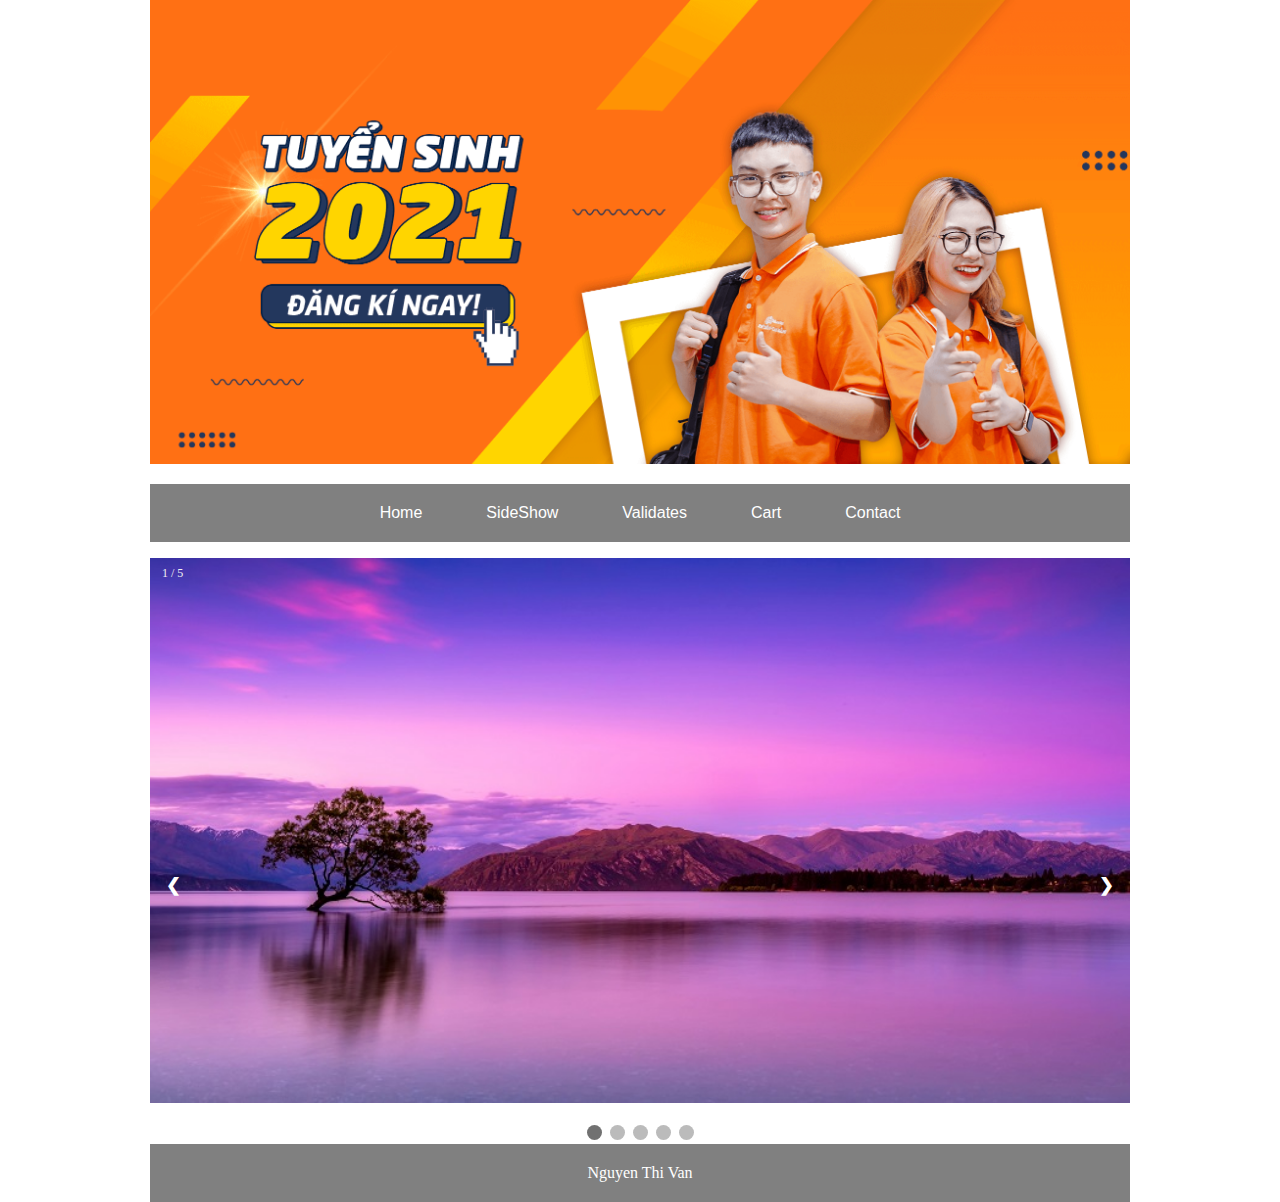
<file: index.html>
<!DOCTYPE html>
<html lang="en">

<head>
    <meta charset="UTF-8">
    <meta name="viewport" content="width=device-width, initial-scale=1.0">
    <title>Document</title>
    <link rel="stylesheet" href="./style.css">
    <link rel="stylesheet" href="./index.css">
</head>

<body>
    <div class="banner">
        <img src="./images/banner1.png" alt="">
    </div>
    <div class="navagtion">
        <ul>
            <li><a href="index.html">Home</a></li>
            <li><a href="index.html">SideShow</a></li>
            <li><a href="./checkbox.html">Validates</a></li>
            <li><a href="cart.html">Cart</a></li>
            <li><a href="">Contact</a></li>
        </ul>
    </div>

    <div class="slideshow-container">
        <div class="row">

            <div class="column2">
                <div>
                    <div class="mySlides fade">
                        <div class="numbertext">1 / 5</div>
                        <img src="./images/anh1.jpg" style="width:100%">

                    </div>

                    <div class="mySlides fade">
                        <div class="numbertext">2 / 5</div>
                        <img src="./images/anh2.jpg" style="width:100%">

                    </div>

                    <div class="mySlides fade">
                        <div class="numbertext">3 / 5</div>
                        <img src="./images/anh3.jpg" style="width:100%">

                    </div>
                    <div class="mySlides fade">
                        <div class="numbertext">4 / 5</div>
                        <img src="./images/anh4.jpg" style="width:100%">

                    </div>
                    <div class="mySlides fade">
                        <div class="numbertext">5 / 5</div>
                        <img src="./images/anh5.jpg" style="width:100%">

                    </div>


                    <a class="prev" onclick="plusSlides(-1)">&#10094;</a>
                    <a class="next" onclick="plusSlides(1)">&#10095;</a>

                </div>
                <br>

                <div style="text-align:center">
                    <span class="dot" onclick="currentSlide(1)"></span>
                    <span class="dot" onclick="currentSlide(2)"></span>
                    <span class="dot" onclick="currentSlide(3)"></span>
                    <span class="dot" onclick="currentSlide(4)"></span>
                    <span class="dot" onclick="currentSlide(5)"></span>
                </div>
            </div>
        </div>




        <footer>
            Nguyen Thi Van
        </footer>
</body>
<script src="js/img.js"></script>

</html>
</file>
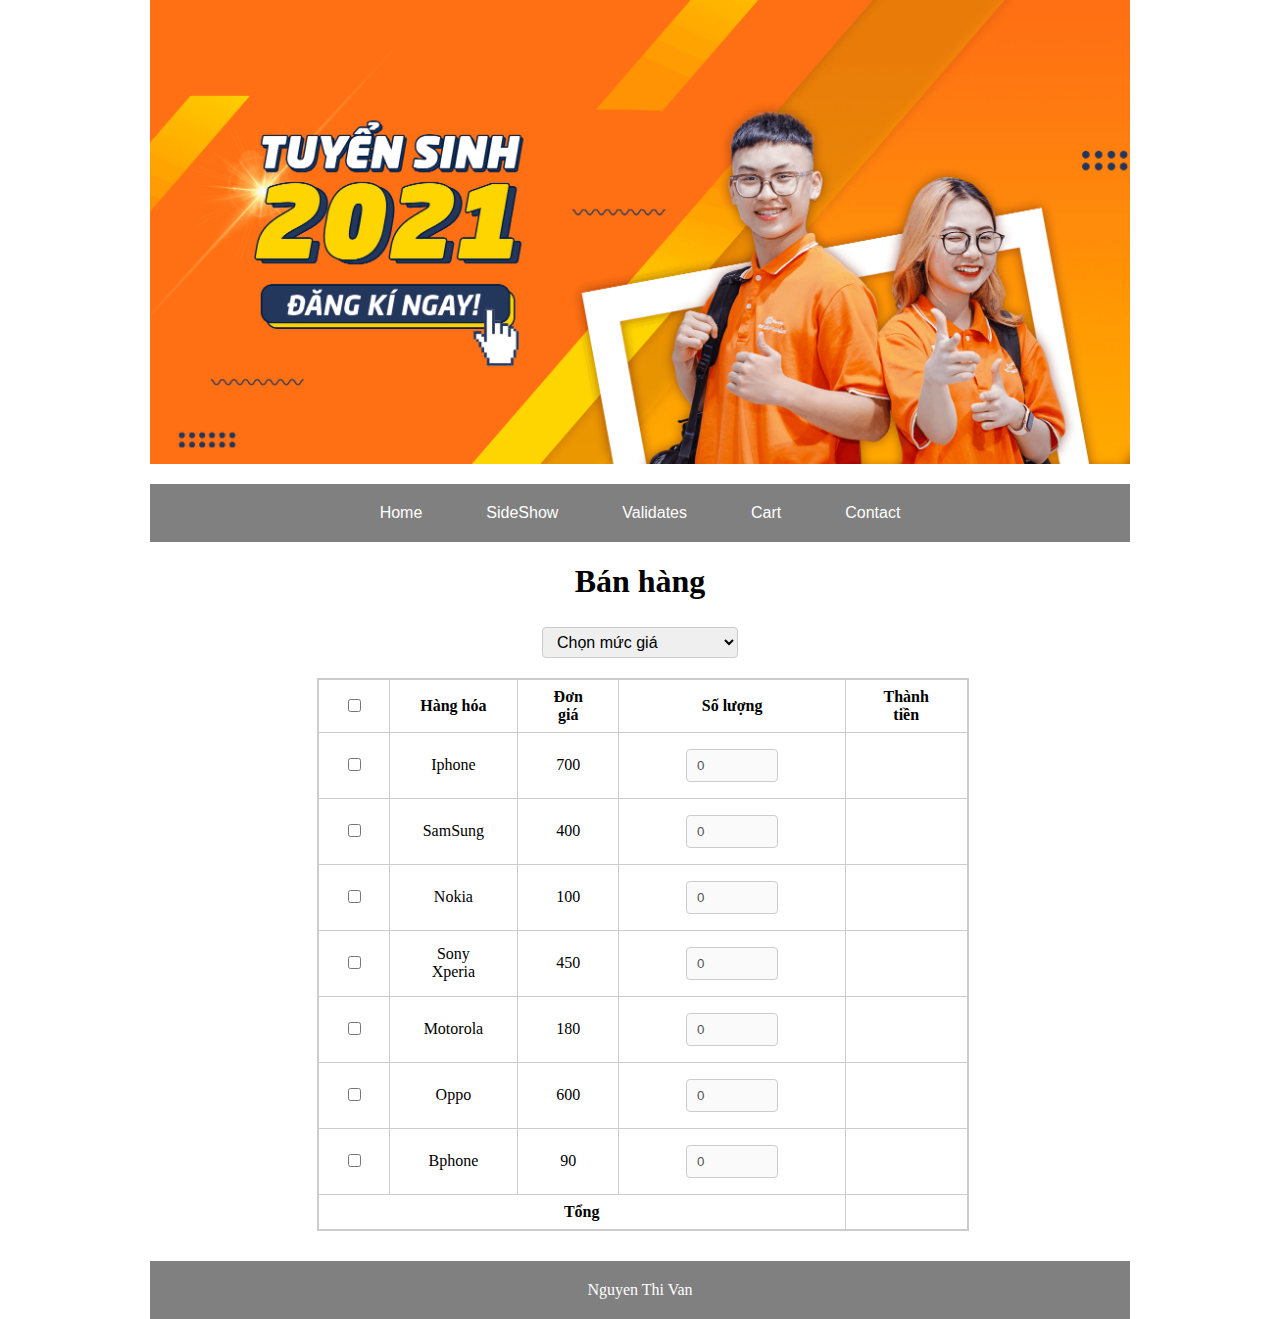
<file: cart.html>
<!DOCTYPE html>
<html lang="en">

<head>
    <meta charset="UTF-8">
    <meta name="viewport" content="width=device-width, initial-scale=1.0">
    <title>Document</title>
    <link rel="stylesheet" href="./style.css">
    <link rel="stylesheet" href="./cart.css">
</head>

<body>
    <div class="banner">
        <img src="./images/banner1.png" alt="">
    </div>
    <div class="navagtion">
        <ul>
            <li><a href="">Home</a></li>
            <li><a href="index.html">SideShow</a></li>
            <li><a href="">Validates</a></li>
            <li><a href="cart.html">Cart</a></li>
            <li><a href="">Contact</a></li>
        </ul>
    </div>
    <h1>Bán hàng</h1>
    <div class="price">
        <select name="price" id="" onchange="filterProduct(this)">
            <option value="0">Chọn mức giá</option>
            <option value="1">Dưới 100</option>
            <option value="2">Từ 100 đến 500</option>
            <option value="3">Trên 500</option>
        </select>
    </div>
    <div class="self">
        <table id="bang">
            <thead>
                <tr>
                    <td><input type="checkbox" onchange="checkAll(this)"></td>
                    <th>Hàng hóa</th>
                    <th>Đơn giá</th>
                    <th>Số lượng</th>
                    <th>Thành tiền</th>
                </tr>
            </thead>
            <tbody>
                <tr>
                    <td><input type="checkbox"></td>
                    <td>Iphone</td>
                    <td>700</td>
                    <td><input type="number" value="0" min="0" step="1" disabled></td>
                    <th></th>
                </tr>
                <tr>
                    <td><input type="checkbox"></td>
                    <td>SamSung</td>
                    <td>400</td>
                    <td><input type="number" value="0" min="0" step="1" disabled></td>
                    <th></th>
                </tr>
                <tr>
                    <td><input type="checkbox"></td>
                    <td>Nokia</td>
                    <td>100</td>
                    <td><input type="number" value="0" min="0" step="1" disabled></td>
                    <th></th>
                </tr>
                <tr>
                    <td><input type="checkbox"></td>
                    <td>Sony Xperia</td>
                    <td>450</td>
                    <td><input type="number" value="0" min="0" step="1" disabled></td>
                    <th></th>
                </tr>
                <tr>
                    <td><input type="checkbox"></td>
                    <td>Motorola</td>
                    <td>180</td>
                    <td><input type="number" value="0" min="0" step="1" disabled></td>
                    <th></th>
                </tr>
                <tr>
                    <td><input type="checkbox"></td>
                    <td>Oppo</td>
                    <td>600</td>
                    <td><input type="number" value="0" min="0" step="1" disabled></td>
                    <th></th>
                </tr>
                <tr>
                    <td><input type="checkbox"></td>
                    <td>Bphone</td>
                    <td>90</td>
                    <td><input type="number" value="0" min="0" step="1" disabled></td>
                    <th></th>
                </tr>
            </tbody>
            <tfoot>
                <tr>
                    <th colspan="4">Tổng</th>
                    <th id="tongtien"></th>
                </tr>
            </tfoot>
        </table>
    </div>




    <footer>
        Nguyen Thi Van
    </footer>
</body>
<script src="js/cart.js"></script>

</html>
</file>
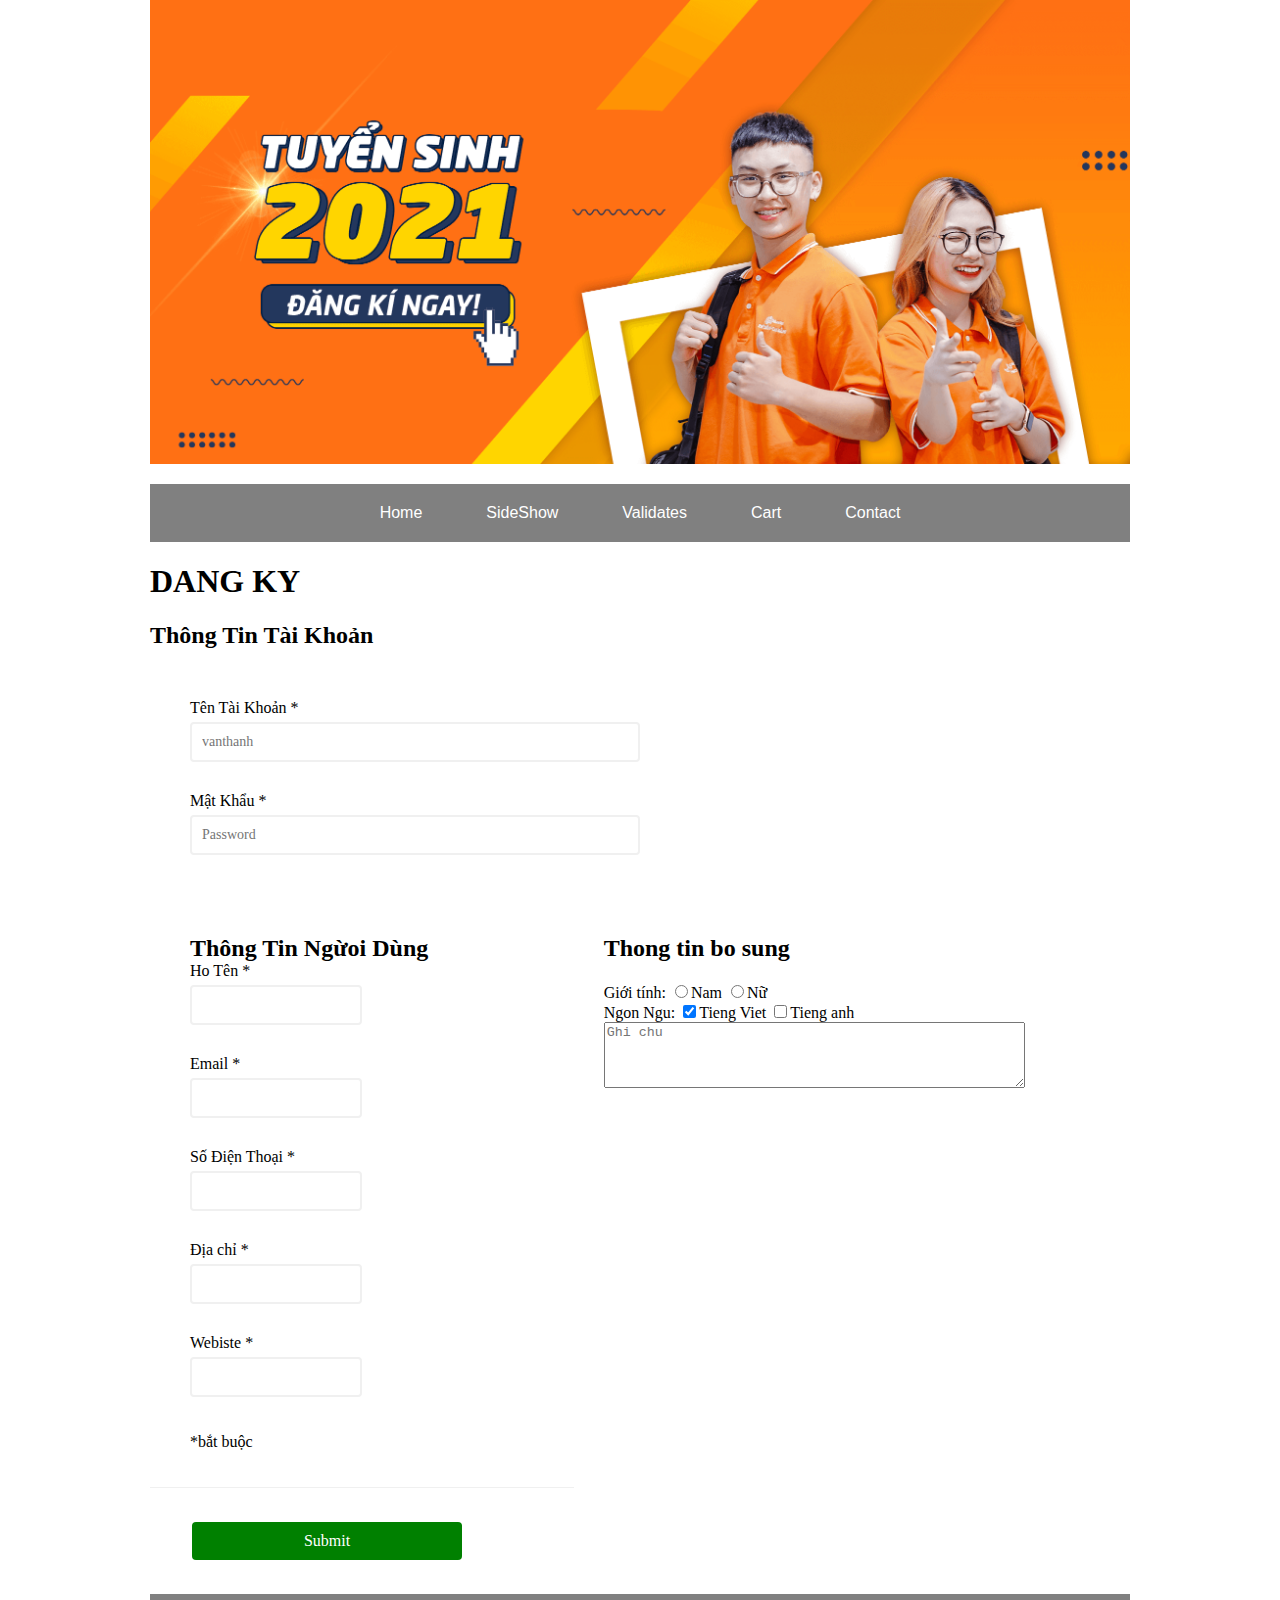
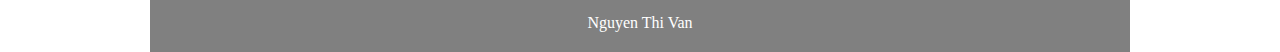
<file: checkbox.html>
<!DOCTYPE html>
<html lang="en">

<head>
    <meta charset="UTF-8">
    <meta name="viewport" content="width=device-width, initial-scale=1.0">
    <title>Document</title>
    <link rel="stylesheet" href="checkbox.css">
    <link rel="stylesheet" href="style.css">

</head>

<body>
    <div class="banner">
        <img src="./images/banner1.png" alt="">
    </div>
    <div class="navagtion">
        <ul>
            <li><a href="./index.html">Home</a></li>
            <li><a href="./index.html">SideShow</a></li>
            <li><a href="./checkbox.html">Validates</a></li>
            <li><a href="cart.html">Cart</a></li>
            <li><a href="#">Contact</a></li>
        </ul>
    </div>
    <div id="body-content">
    <div class="login">
        <h1>DANG KY</h1>
        <h2>Thông Tin Tài Khoản</h2>
        <form id="form" class="form">
            <div class="form-control">
                <label>Tên Tài Khoản *</label>
                <input type="text" name="username" class="error" placeholder="vanthanh" id="username" required/>
                <i class="fas fa-check-circle"></i>
                <i class="fas fa-exclamation-circle"></i>
                <small>Error message</small>
            </div>
            <div class="form-control">
                <label>Mật Khẩu *</label>
                <input type="password" name="password"  placeholder="Password" id="password" required/>
                <i class="fas fa-check-circle"></i>
                <i class="fas fa-exclamation-circle"></i>
                <small>Error message</small>
            </div>
        </form>

    </div>

    <div class="container">
        <div class="header">
            <h2>Thông Tin Ngừoi Dùng</h2>

            <div class="form-control">
                <label for="username">Ho Tên *</label>
                <input type="text" name="fullName" placeholder="" id="full-name" required/>
                <i class="fas fa-check-circle"></i>
                <i class="fas fa-exclamation-circle"></i>
                <small>Error message</small>
            </div>


            <div class="form-control">
                <label>Email *</label>
                <input type="email" name="email" placeholder="" id="email" required/>
                <i class="fas fa-check-circle"></i>
                <i class="fas fa-exclamation-circle"></i>
                <small>Error message</small>
            </div>

            <div class="form-control">
                <label>Số Điện Thoại *</label>
                <input type="text" name="phone" placeholder="" id="phone-number" required/>
                <i class="fas fa-check-circle"></i>
                <i class="fas fa-exclamation-circle"></i>
                <small>Error message</small>
            </div>
            <div class="form-control">
                <label>Địa chỉ *</label>
                <input type="text" name="address" placeholder="" id="address" required />
                <i class="fas fa-check-circle"></i>
                <i class="fas fa-exclamation-circle"></i>
                <small>Error message</small>
            </div>
            <div class="form-control">
                <label> Webiste *</label>
                <input type="text" name="website" placeholder="" id="website-input" required/>
                <i class="fas fa-check-circle"></i>
                <i class="fas fa-exclamation-circle"></i>
                <small>Error message</small>
            </div>
            <p>*bắt buộc </p>

        </div>
        <div class="content">
            <h2>Thong tin bo sung</h2>
            <div class="gt">
                Giới tính:
                <input id="male-sex" type="radio" name="sex" value="Male"  >Nam
                <input id="female-sex" type="radio" name="sex" value="FeMale" >Nữ
                <div id="sexs" style="display:none; color: red">
                    <p>ban chua chon gioi tinh</p>
                </div>
                
            </div>
            <div class="nn">
                Ngon Ngu:
                <input id="vi-language" type="checkbox" name="nn1" value="Tiengviet" checked>Tieng Viet</input>
                <input id="en-language" type="checkbox" name="nn2" value="tienganh">Tieng anh</input>
                <div id="language" style="display:none; color: red">
                    <p>ban chua chon ngon ngu </p>
                </div>
                
            </div>

            <textarea id="text-note" name="note" rows="4" cols="50" name="comment" placeholder="Ghi chu" form="usrform">
</textarea>


        </div>
    </div>
    <div class="form">
        <button id="btn-submit">Submit</button>
    </div>
    </div>
    <footer>
        Nguyen Thi Van
    </footer>

</body>
<script src="checkbox.js"></script>
</html>
</file>
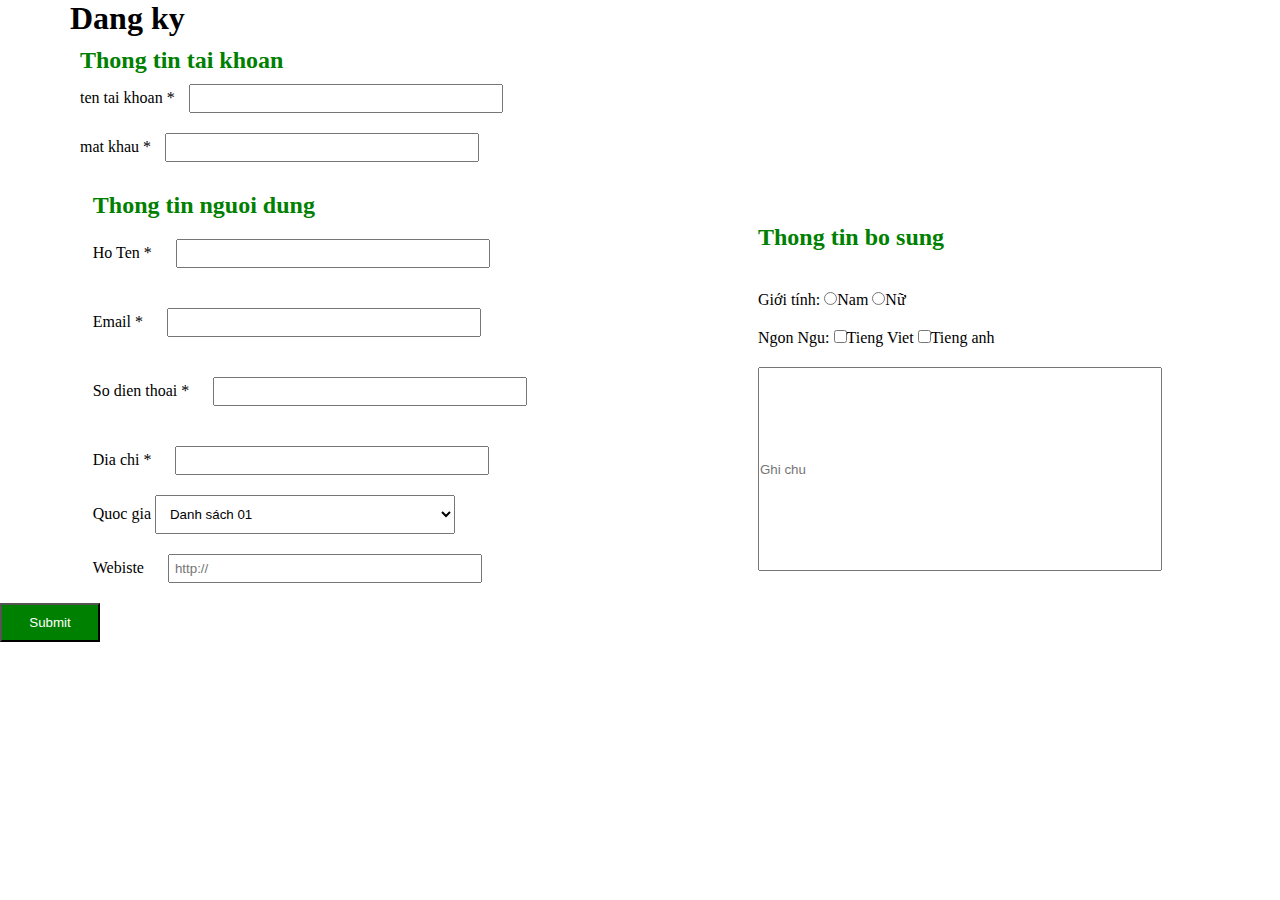
<file: login.html>
<!DOCTYPE html>
<html lang="en">

<head>
    <meta charset="UTF-8">
    <meta name="viewport" content="width=, initial-scale=1.0">
    <title>Document</title>
    <link rel="stylesheet" href="./login.css">
</head>

<body>
    <div class="login">
        <h1>Dang ky</h1>
        <h2>Thong tin tai khoan</h2>
        <label>ten tai khoan *</label>
        <input type="text" id="ip1"><br>
        <label>mat khau *</label>
        <input type="password" name="" id="ip2">

    </div>
    <div class="content">
        <div class="information">
            <h2>Thong tin nguoi dung</h2>
            <label>Ho Ten *</label>
            <input type="text" id="ip3"> <br>
            <label>Email *</label>
            <input type="text" id="ip3"><br>
            <label>So dien thoai *</label>
            <input type="text" id="ip3"><br>
            <label>Dia chi *</label>
            <input type="text" id="ip3"><br>
            <label>Quoc gia</label>
            <select>
                <option>Danh sách 01</option>
                <option>Danh sách 02</option>
                <option>Danh sách 03</option>
                <option>Danh sách 03</option>
            </select><br>
            <label> Webiste</label>
            <input type="text"  placeholder = "http://" id="ip3">

        </div>
        <div class="information2">
            <h2>Thong tin bo sung</h2>
            <div class="gt">
                Giới tính:
                <input id = "male" type="radio" name = "female" value="Male" >Nam 
                <input id = "female" type="radio" name = "female" value="FeMale" >Nữ 
            </div>
            <div class="nn">
                Ngon Ngu:
                <input id = "male" type="checkbox" name = "nn1" value="Tiengviet" onclick="">Tieng Viet
                <input id = "female" type="checkbox" name = "nn2" value="tienganh" onclick="">Tieng anh 
            </div>
            <input type="text" placeholder="Ghi chu" id="node">

        </div>
    </div>
    <button type="submit" id="btn">Submit</button>
</body>

</html>
</file>
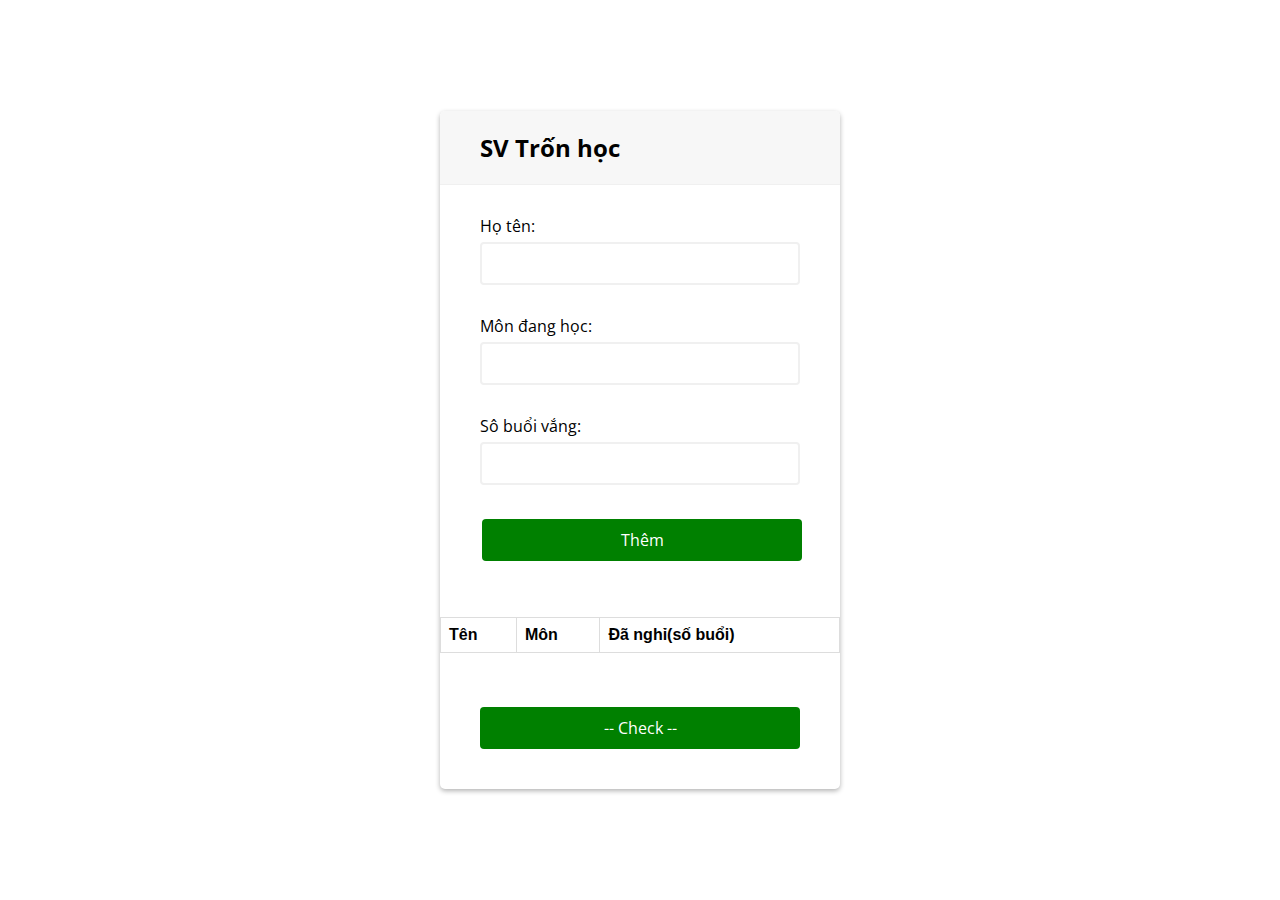
<file: sv.html>
<!DOCTYPE html>
<html lang="en">
<head>
    <meta charset="UTF-8">
    <meta name="viewport" content="width=device-width, initial-scale=1.0">
    <title>Document</title>
    <link rel="stylesheet" href="sv.css">
</head>
<body>
    <div class="container">
        <div class="header">
            <h2>SV Trốn học</h2>
        </div>
        <form id="form" class="form">
            <div class="form-control">
                <label for="username">Họ tên:</label>
                <input type="text" id="username" />
                
                <i class="fas fa-exclamation-circle"></i>
                <small>Error message</small>
            </div>
            <div class="form-control">
                <label for="username">Môn đang học:</label>
                <input type="text" id="subject" />
                
                <small>Error message</small>
            </div>
            <div class="form-control">
                <label for="username">Sô buổi vắng:</label>
                <input type="text" id="absent"/>
                
                
                <small>Error message</small>
            </div>
            <button type="submit" id="btn-submit" value="Submit">Thêm</button>
        </form>
        <br>
        <div>
            <table id="absent-table">
                <tr>
                    <th>Tên</th>
                    <th>Môn</th>
                    <th>Đã nghỉ(số buổi)</th>
                </tr>
            </table>
        </div>
        <br><br>
        <div class="form-control">
            <button id="checker">-- Check --</button>
        </divc>
    </div>

    
    
</body>
<script src = "sv.js"></script>
</html>
</file>
<file: style.css>
body {
    margin:0;
    padding: 0px;
    margin: auto;
    width: 980px;
    
}
.banner img{
    width: 980px;
}

.navagtion ul{
    padding: 20px 0px;
    background-color:grey;
    height: 30%;
    text-align: center;

}

.navagtion ul li {
    display: inline-table;
    padding: 0px 30px;
    

}
.navagtion ul li a{
    text-decoration: none;
    color: white;
    padding: 30px 0px;
    font-family:Verdana, Geneva, Tahoma, sans-serif;
}
footer{
    background-color: grey;
    color: white;
    text-align: center;
    padding: 20px 0px;
}
</file>
<file: index.css>
* {
    box-sizing: border-box
}

.mySlides {
    display: none
}




.slideshow-container {
  max-width: 1000px;
  position: relative;
  margin: auto;
}


.prev, .next {
  cursor: pointer;
  position: absolute;
  top: 50%;
  width: auto;
  padding: 16px;
  margin-top: -22px;
  color: white;
  font-weight: bold;
  font-size: 18px;
  transition: 0.6s ease;
  border-radius: 0 3px 3px 0;
  user-select: none;
}

/* Position the "next button" to the right */
.next {
  right: 0;
  border-radius: 3px 0 0 3px;
}

/* On hover, add a black background color with a little bit see-through */
.prev:hover, .next:hover {
  background-color: rgba(0,0,0,0.8);
}



/* Number text (1/3 etc) */
.numbertext {
  color: #f2f2f2;
  font-size: 12px;
  padding: 8px 12px;
  position: absolute;
  top: 0;
}

/* The dots/bullets/indicators */
.dot {
  cursor: pointer;
  height: 15px;
  width: 15px;
  margin: 0 2px;
  background-color: #bbb;
  border-radius: 50%;
  display: inline-block;
  transition: background-color 0.6s ease;
}

.active, .dot:hover {
  background-color: #717171;
}




/* Clear floats after the columns */
.row:after {
  content: "";
  display: table;
  clear: both;
}
</file>
<file: cart.css>
.self{
	margin-top: 15px;
	width: 650px;
	margin-left: 17%;
    border: 1px solid #ccc;
    margin-bottom: 30px;
}
h1{
    text-align: center;
}
select{
	 width:20%;
    padding: 5px 10px;
    margin: 5px 0;
    display: inline-block;
    border: 1px solid #ccc;
    border-radius: 4px;
    font-size: 16px;
    margin-left: 40%;
}
table, th,tr, td {
  border: 1px solid #ccc;
  border-collapse: collapse;
}
th,td {
  padding: 8px 25px;
  text-align: center;
}
input[type=number] {
  width: 40%;
  padding: 8px 10px;
  margin: 8px 0;
  display: inline-block;
  border: 1px solid #ccc;
  border-radius: 4px;
  outline: none;
}
</file>
<file: checkbox.css>
* {
	box-sizing: border-box;
}

/*body {*/

/*	font-family: 'Open Sans', sans-serif;*/
/*	display: flex;*/
/*	align-items: center;*/
/*	justify-content: center;*/

/*	margin: 0;*/
/*}*/

.container {
  display: grid;
  grid-template-columns: auto auto;
	grid-gap: 30px;
}

.header {
	border-bottom: 1px solid #f0f0f0;
	/*background-color: #f7f7f7;*/
	padding: 20px 40px;
}

.header h2 {
	margin: 0;
}

.form {
	padding: 30px 40px;
}

.form-control {
	margin-bottom: 10px;
	padding-bottom: 20px;
	position: relative;
}

.form-control label {
	display: inline-block;
	margin-bottom: 5px;
}

.form-control input {
	border: 2px solid #f0f0f0;
	border-radius: 4px;
	display: block;
	font-family: inherit;
	font-size: 14px;
	padding: 10px;
	width: 50%;
}

.form-control input:focus {
	outline: 0;
	border-color: #777;
}

.form-control.success input {
	border-color: #2ecc71;
}

.form-control.success input {
	border-color: #2ecc71;
}
.form-control.error input {
	border-color: #e74c3c;
}

.form-control i {
	visibility: hidden;
	position: absolute;
	top: 40px;
	right: 10px;
}

.form-control.success i.fa-check-circle {
	color: #2ecc71;
	visibility: visible;
}

.form-control.error i.fa-exclamation-circle {
	color: #e74c3c;
	visibility: visible;
}

.form-control small {
	color: #e74c3c;
	position: absolute;
	bottom: 0;
	left: 0;
	visibility: hidden;
}

.form-control.error small {
	visibility: visible;
}

.form button {
	background-color: green;
	border: none;
	border-radius: 4px;
	color: white;
	padding: 16px 32px;
	transition-duration: 0.4s;
	display: inline-block;
	text-align: center;
	text-decoration: none;
	font-family: inherit;
	font-size: 16px;
	padding: 10px;
	margin: 4px 2px;
	width: 30%;
	cursor: pointer;
}

.form button:hover {
	background-color: #4CAF50;
	color: white;
  }

.floating-btn {
	border-radius: 26.5px;
	background-color: #001F61;
	border: 1px solid #001F61;
	box-shadow: 0 16px 22px -17px #03153B;
	color: #fff;
	cursor: pointer;
	font-size: 16px;
	line-height: 20px;
	padding: 12px 20px;
	position: fixed;
	bottom: 20px;
	right: 20px;
	z-index: 999;
}

.floating-btn:hover {
	background-color: #ffffff;
	color: #001F61;
}

.floating-btn:focus {
	outline: none;
}

.floating-text {
	background-color: #001F61;
	border-radius: 10px 10px 0 0;
	color: #fff;
	font-family: 'Muli';
	padding: 7px 15px;
	position: fixed;
	bottom: 0;
	left: 50%;
	transform: translateX(-50%);
	text-align: center;
	z-index: 998;
}

.floating-text a {
	color: #FF7500;
	text-decoration: none;
}
</file>
<file: login.css>
*{
    margin: 0;
    padding: 0;
    margin: auto;
}
.login{
    margin-left: 70px;
}
.login h2{
    color: green;
    margin: 10px;
}
.login label{
    margin: 10px;
}
.login input{
    padding: 5px;
    width: 300px;
    

}
#ip2{
    margin-top: 20px;
}

.content{
    margin-top: 30px;
    display: grid;
    grid-template-columns: 1fr 1fr;
}
.information h2{
    color: green;
}
#ip3{
    margin: 20px;
    
}

.information input{
    padding: 5px;
    width: 300px;
}
.information select{
    padding: 10px;
    width: 300px;
    
}
.information2 h2{
    color: green;
    margin-bottom: 20px;
}
#node{
    width: 400px;
    height: 200px;
}
.gt{
    padding: 20px 0px;
}
.nn{
    margin-bottom: 20px;
}

#btn{
    background-color: green;
    text-align: center;
    padding: 10px;
    width: 100px;
    color: white;
}
</file>
<file: sv.css>
@import url('https://fonts.googleapis.com/css?family=Muli&display=swap');
@import url('https://fonts.googleapis.com/css?family=Open+Sans:400,500&display=swap');

* {
	box-sizing: border-box;
}

body {
	background-color : white;
	font-family: 'Open Sans', sans-serif;
	display: flex;
	align-items: center;
	justify-content: center;
	min-height: 100vh;
	margin: 0;
}

.container {
	background-color: #fff;
	border-radius: 5px;
	box-shadow: 0 2px 5px rgba(0, 0, 0, 0.3);
	overflow: hidden;
	width: 400px;
	max-width: 100%;
}

.header {
	border-bottom: 1px solid #f0f0f0;
	background-color: #f7f7f7;
	padding: 20px 40px;
}

.header h2 {
	margin: 0;
}

.form {
	padding: 30px 40px;	
}

.form-control {
	margin-bottom: 10px;
	padding-bottom: 20px;
	position: relative;
}

.form-control label {
	display: inline-block;
	margin-bottom: 5px;
}

.form-control input {
	border: 2px solid #f0f0f0;
	border-radius: 4px;
	display: block;
	font-family: inherit;
	font-size: 14px;
	padding: 10px;
	width: 100%;
}

.form-control input:focus {
	outline: 0;
	border-color: #777;
}

.form-control.success input {
	border-color: #2ecc71;
}

.form-control.error input {
	border-color: #e74c3c;
}





.form-control small {
	color: #e74c3c;
	position: absolute;
	bottom: 0;
	left: 0;
	visibility: hidden;
}

.form-control.error small {
	visibility: visible;
}

table {
  font-family: arial, sans-serif;
  border-collapse: collapse;
  width: 100%;
}

td, th {
  border: 1px solid #dddddd;
  text-align: left;
  padding: 8px;
}

form button {
	background-color: green;
	border: none;
	border-radius: 4px;
	color: white;
	transition-duration: 0.4s;
	display: inline-block;
	text-align: center;
	text-decoration: none;
	font-family: inherit;
	font-size: 16px;
	padding: 10px;
	margin: 4px 2px;
	width: 100%;
	cursor: pointer;
}
#checker {
	background-color: green;
	border: none;
	border-radius: 4px;
	color: white;
	transition-duration: 0.4s;
	display: inline-block;
	text-align: center;
	text-decoration: none;
	font-family: inherit;
	font-size: 16px;
	padding: 10px;
	margin-top: 10px;
	margin-bottom: 10px;
	margin-right: 150px;
	margin-left: 40px;
	width: 80%;
	cursor: pointer;
}
	#checker:hover {
	background-color: #4CAF50;
	color: white;
}

.form button:hover {
	background-color: #4CAF50;
	color: white;
  }

.floating-btn {
	border-radius: 26.5px;
	background-color: #001F61;
	border: 1px solid #001F61;
	box-shadow: 0 16px 22px -17px #03153B;
	color: #fff;
	cursor: pointer;
	font-size: 16px;
	line-height: 20px;
	padding: 12px 20px;
	position: fixed;
	bottom: 20px;
	right: 20px;
	z-index: 999;
}
</file>
